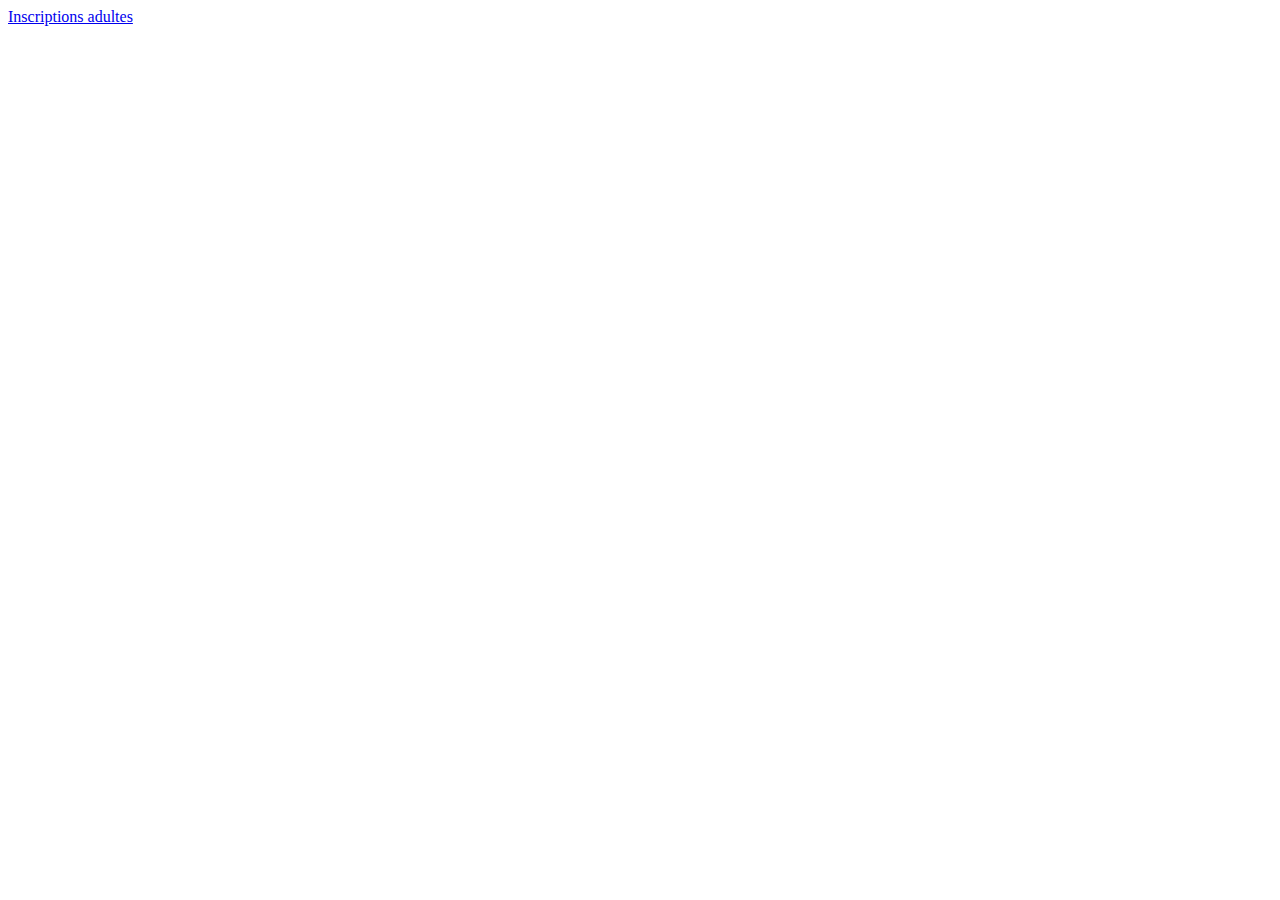
<file: index.html>
<!DOCTYPE html>
<html lang="en">
    <head>
        <title>
            AsTooProject
        </title>
    </head>
    <body>
        <main>
            <a href="adultRegistrations.html">Inscriptions adultes</a>
        </main>
    </body>
</html>
</file>
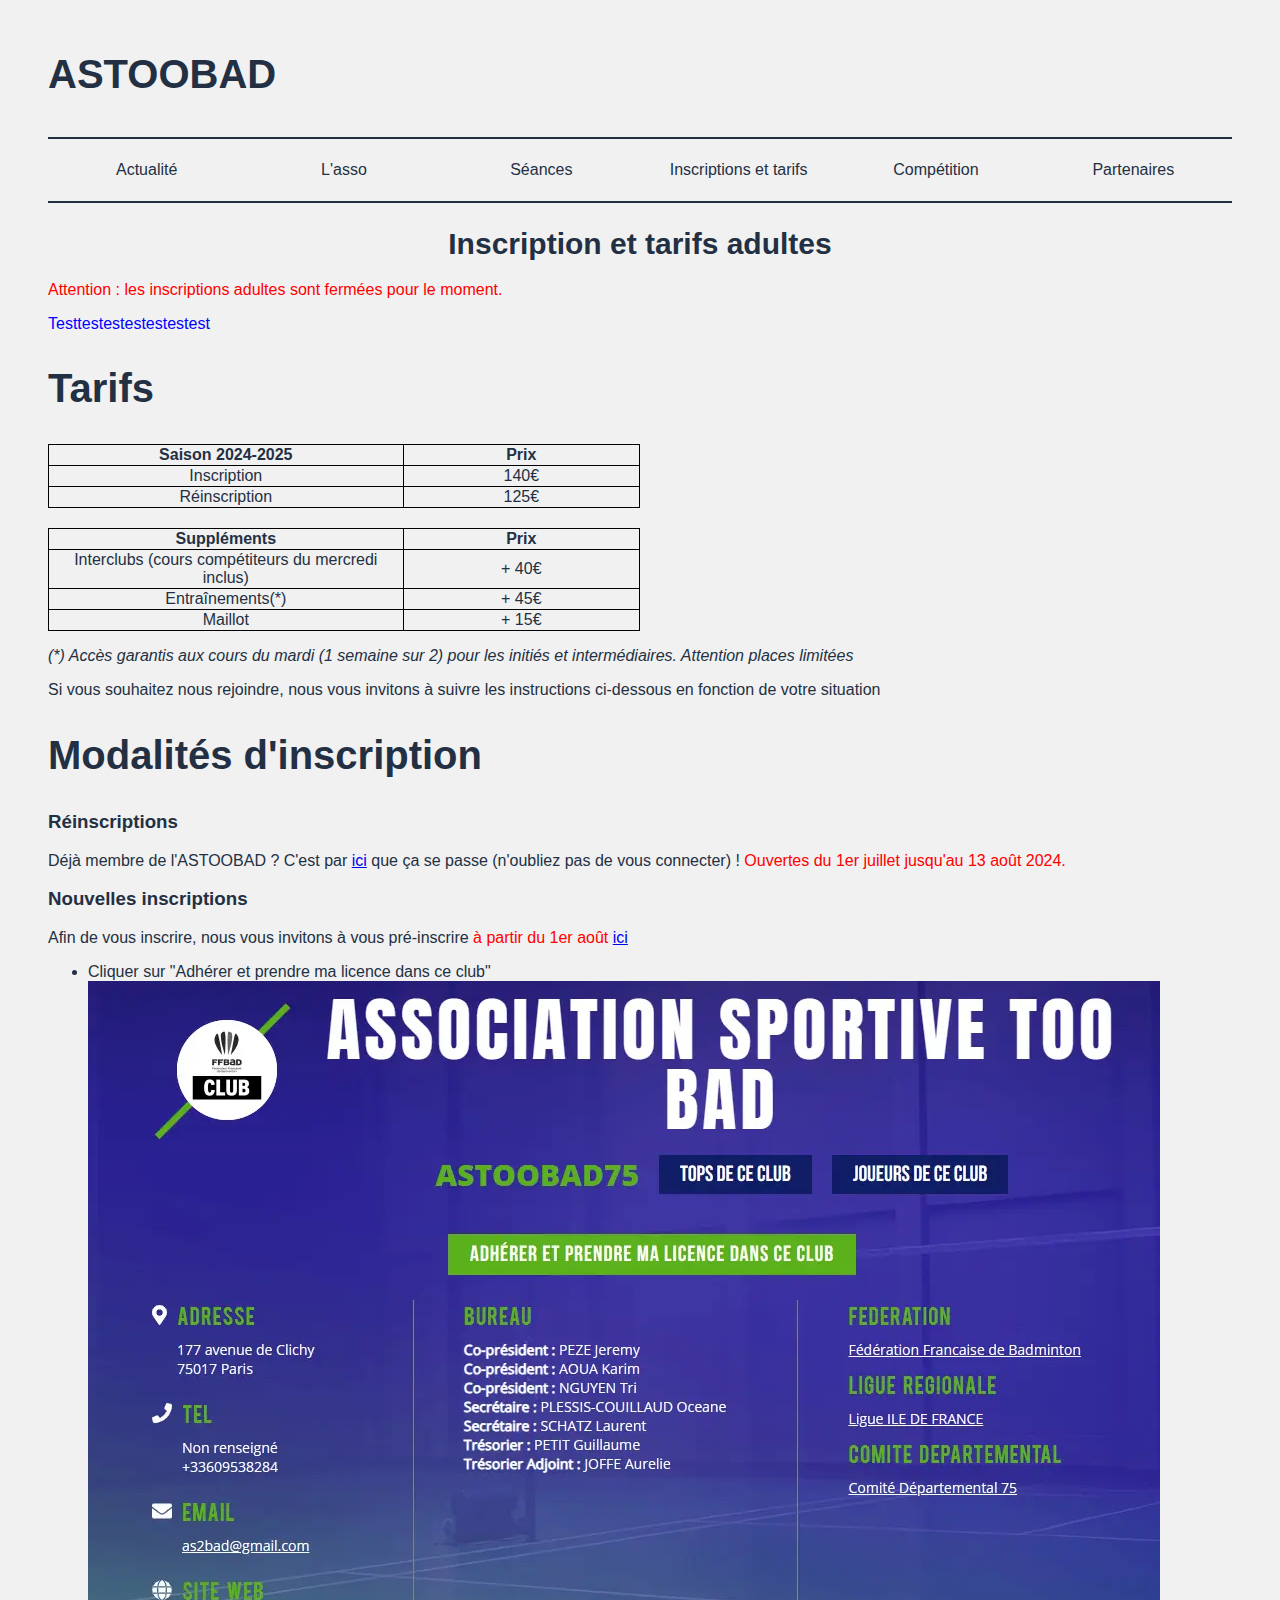
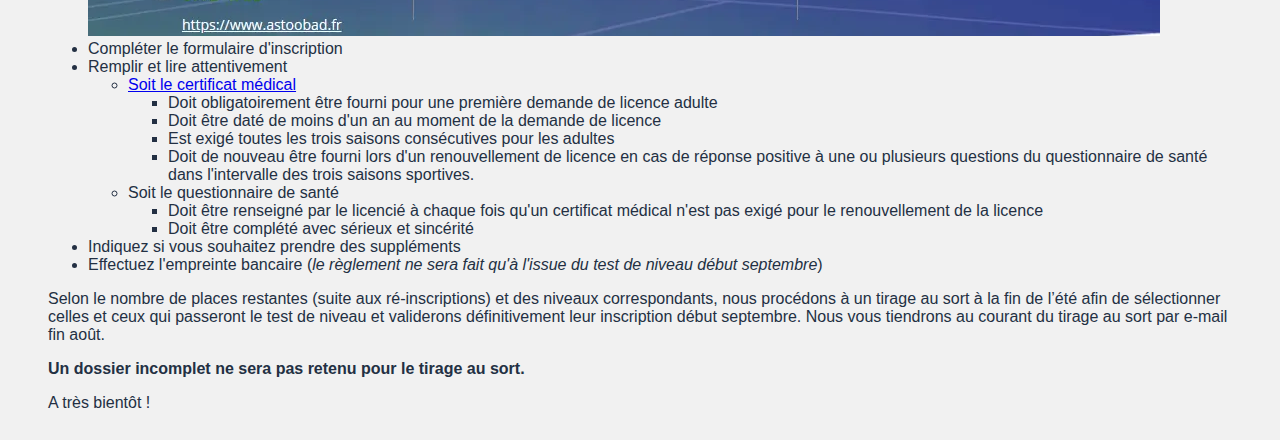
<file: adultRegistrations.html>
<!DOCTYPE html>
<html>
    <head>
        <title>Inscriptions adultes</title>
        <link rel="stylesheet" href="./global.css">
        <link rel="stylesheet" href="./adultRegistrations.css">
        <script type="module" src="./webComponents/index.js"></script>
    </head>
    <body>

        <header>
            <p class="site-heading">ASTOOBAD</p>
            <custom-menubar
                data-item-number="8"
                data-item-1="{&quot;name&quot;: &quot;Actualité&quot;}"
                data-item-2="{&quot;name&quot;: &quot;L'asso&quot;}"
                data-item-3="{&quot;name&quot;: &quot;Séances&quot;}"
                data-item-4="{&quot;name&quot;: &quot;Inscriptions et tarifs&quot;}"
                data-item-5="{&quot;name&quot;: &quot;Compétition&quot;}"
                data-item-6="{&quot;name&quot;: &quot;Partenaires&quot;}"
                data-item-6="{&quot;name&quot;: &quot;Contact&quot;}"
            >
            </custom-menubar>
        </header>

        <main>
            <h1 class="centered-titles">Inscription et tarifs adultes</h1>

            <warning-text data-text="Attention : les inscriptions adultes sont fermées pour le moment."></warning-text>
            <colorful-text data-text="Testtestestestestestest" data-color="blue"></colorful-text>

            <h2>Tarifs</h2>

            <div class="tables-container">
                <table>
                    <thead>
                        <tr>
                            <th class="first-column-header">Saison 2024-2025</th>
                            <th class="second-column-header">Prix</th>
                        </tr>
                    </thead>
                    <tbody>
                        <tr>
                            <td>Inscription</td>
                            <td>140€</td>
                        </tr>
                        <tr>
                            <td>Réinscription</td>
                            <td>125€</td>
                        </tr>
                    </tbody>
                </table>
    
                <table>
                    <thead>
                        <tr>
                            <th class="first-column-header">Suppléments</th>
                            <th class="second-column-header">Prix</tr>
                        </tr>
                    </thead>
                    <tbody>
                        <tr>
                            <td>Interclubs (cours compétiteurs du mercredi inclus)</td>
                            <td>+ 40€</td>
                        </tr>
                        <tr>
                            <td>Entraînements(*)</td>
                            <td>+ 45€</td>
                        </tr>
                        <tr>
                            <td>Maillot</td>
                            <td>+ 15€</td>
                        </tr>
                    </tbody>
                </table>
            </div>

            <p style="font-style: italic">(*) Accès garantis aux cours du mardi (1 semaine sur 2) pour les initiés et intermédiaires. Attention places limitées</p>
            <p>Si vous souhaitez nous rejoindre, nous vous invitons à suivre les instructions ci-dessous en fonction de votre situation</p>
            
            <h2>Modalités d'inscription</h2>
            <h3>Réinscriptions</h3>

            <p>Déjà membre de l'ASTOOBAD ? C'est par <a href="https://www.myffbad.fr/club/2171" target="_blank">ici</a> que ça se passe (n'oubliez pas de vous connecter) ! <span class="warning-text">Ouvertes du 1er juillet jusqu'au 13 août 2024.</span></p>
            
            <h3>Nouvelles inscriptions</h3>

            <p>Afin de vous inscrire, nous vous invitons à vous pré-inscrire <span class="warning-text">à partir du 1er août</span> <a href="google.com" target="_blank">ici</a></p>
            
            <ul>
                <li>Cliquer sur "Adhérer et prendre ma licence dans ce club"</li>
                <img 
                    src="public/assets/new-registration-ffbad.webp"
                    alt="Image montrant le bouton sur lequel appuyer, en vert"/>
                <!--Il faut une image ici !-->
                <li>Compléter le formulaire d'inscription</li>
                <li>Remplir et lire attentivement</li>
                <ul>
                    <li><a href="https://gdb.ffbad.org/2023-2024/Src/GDB-02/GUI02.01F01_PSO_CertificatDeNonContre-Indication_Form.pdf" target="_blank">Soit le certificat médical</a></li>
                    <ul>
                        <li>Doit obligatoirement être fourni pour une première demande de licence adulte</li>
                        <li>Doit être daté de moins d'un an au moment de la demande de licence</li>
                        <li>Est exigé toutes les trois saisons consécutives pour les adultes</li>
                        <li>Doit de nouveau être fourni lors d'un renouvellement de licence en cas de réponse positive à une ou plusieurs questions du questionnaire de santé dans l'intervalle des trois saisons sportives.</li>
                    </ul>
                    <li>Soit le questionnaire de santé</li>
                    <ul>
                        <li>Doit être renseigné par le licencié à chaque fois qu'un certificat médical n'est pas exigé pour le renouvellement de la licence</li>
                        <li>Doit être complété avec sérieux et sincérité</li>
                    </ul>
                </ul>
                <li>Indiquez si vous souhaitez prendre des suppléments</li>
                <li>Effectuez l'empreinte bancaire (<i>le règlement ne sera fait qu'à l'issue du test de niveau début septembre</i>)</li>
            </ul>
            <p>Selon le nombre de places restantes (suite aux ré-inscriptions) et des niveaux correspondants, nous procédons à un tirage au sort à la fin de l’été afin de sélectionner celles et ceux qui passeront le test de niveau et validerons définitivement leur inscription début septembre. Nous vous tiendrons au courant du tirage au sort par e-mail fin août.</p>
            <p><b>Un dossier incomplet ne sera pas retenu pour le tirage au sort.</b></p>
            <p>A très bientôt !</p>
        </main>
    </body>
</html>
</file>
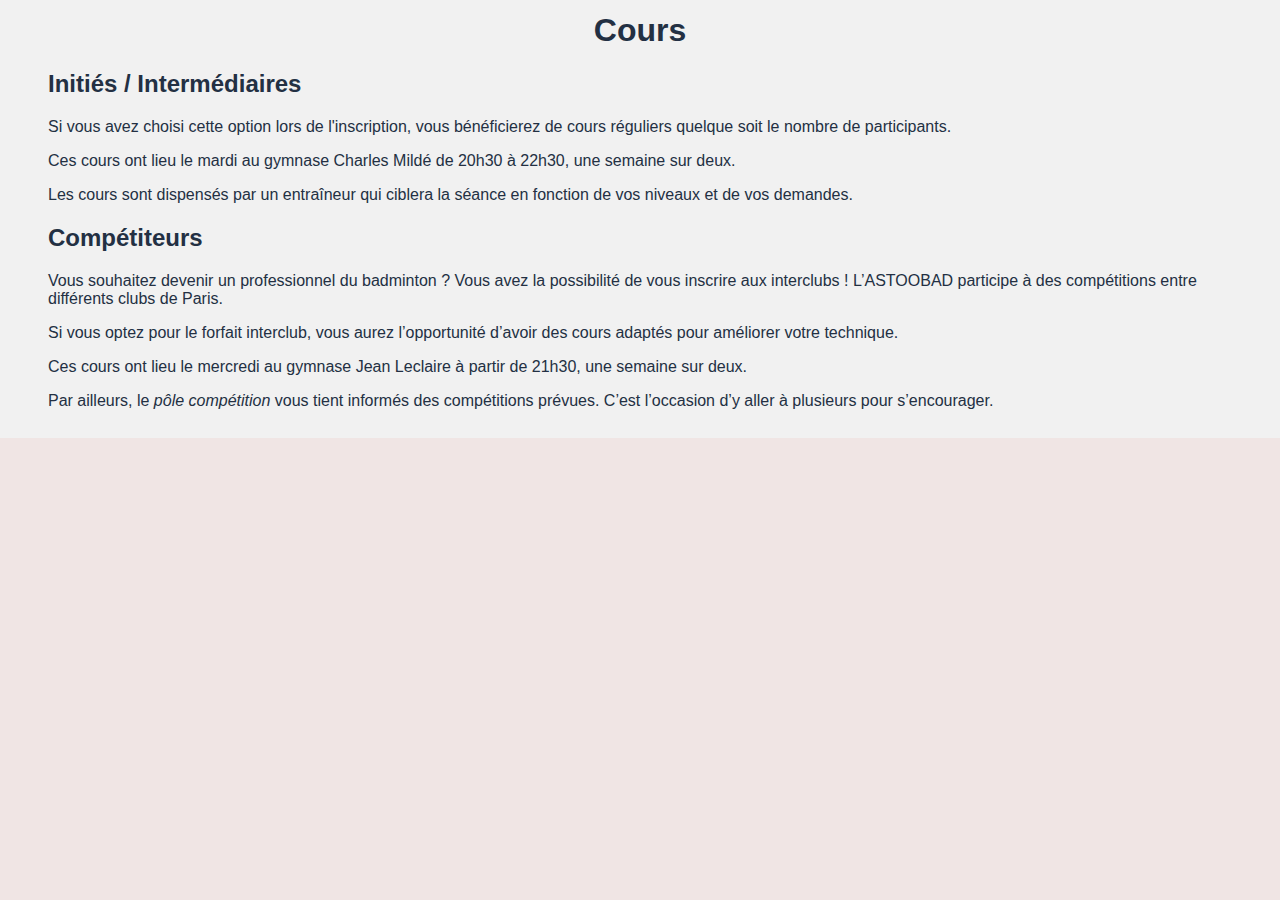
<file: classes.html>
<!DOCTYPE html>
<html>
    <head>
        <link rel="stylesheet" href="./global.css">
        <title>Cours</title>
    </head>
    <body>
        <main>
            <h1 class="centered-titles">Cours</h1>
            <h2>Initiés / Intermédiaires</h2>
            
            <p>Si vous avez choisi cette option lors de l'inscription, vous bénéficierez de cours réguliers quelque soit le nombre de participants.</p>
            <p>Ces cours ont lieu le mardi au gymnase Charles Mildé de 20h30 à 22h30, une semaine sur deux.</p>
            <p>Les cours sont dispensés par un entraîneur qui ciblera la séance en fonction de vos niveaux et de vos demandes.</p>

            <h2>Compétiteurs</h2>

            <p>Vous souhaitez devenir un professionnel du badminton ? Vous avez la possibilité de vous inscrire aux interclubs ! L’ASTOOBAD participe à des compétitions entre différents clubs de Paris.</p>
            <p>Si vous optez pour le forfait interclub, vous aurez l’opportunité d’avoir des cours adaptés pour améliorer votre technique.</p>
            <p>Ces cours ont lieu le mercredi au gymnase Jean Leclaire à partir de 21h30, une semaine sur deux.</p>
            <p>Par ailleurs, le <span style="font-style: italic">pôle compétition</span> vous tient informés des compétitions prévues. C’est l’occasion d’y aller à plusieurs pour s’encourager.</p>
        </main>
    </body>
</html>
</file>
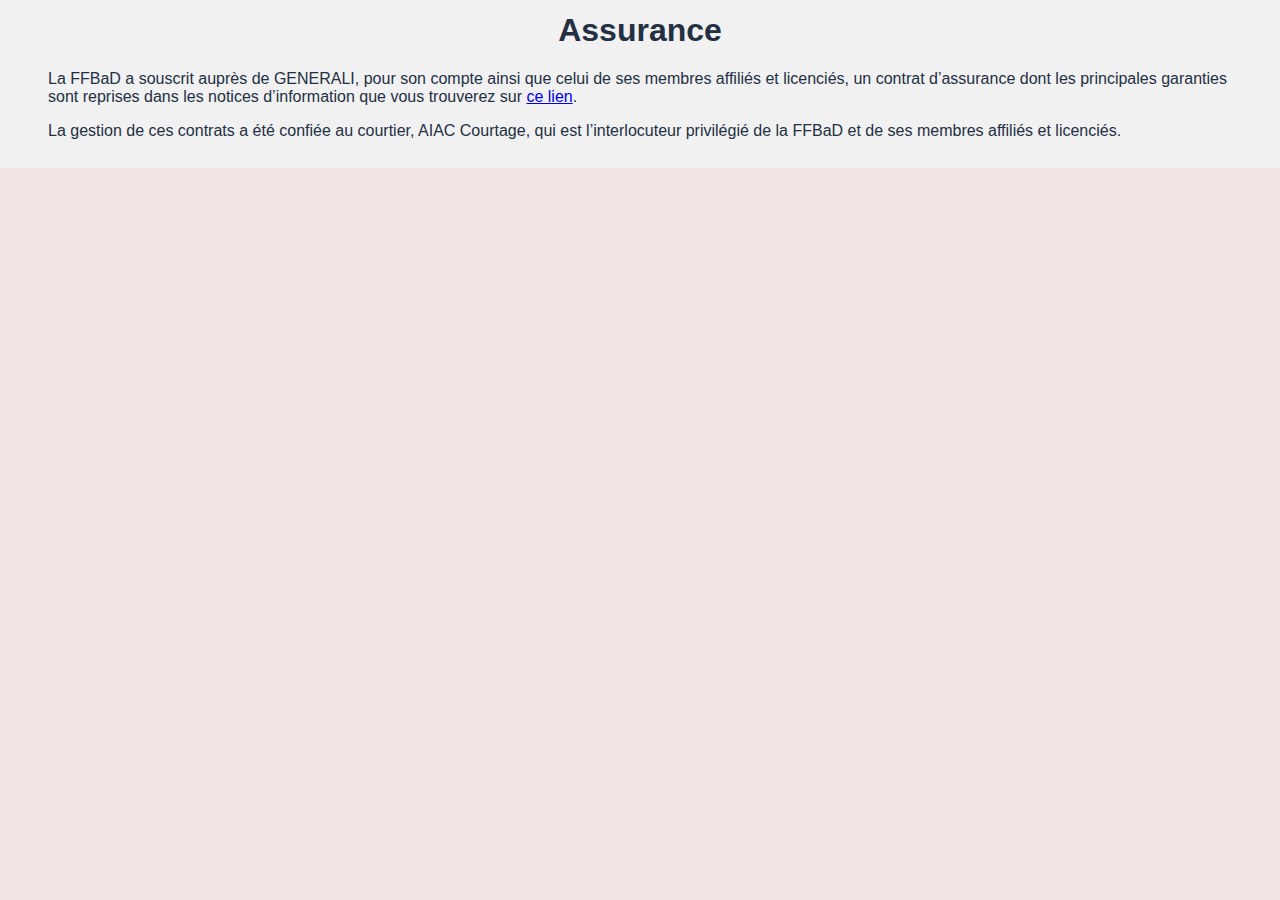
<file: insurance.html>
<!DOCTYPE html>
<html>
    <head>
        <link rel="stylesheet" href="./global.css">
        <title>Assurance</title>
    </head>
    <body>
        <main>
            <h1 class="centered-titles">Assurance</h1>

            <p>La FFBaD a souscrit auprès de GENERALI, pour son compte ainsi que celui de ses membres affiliés et licenciés, un contrat d’assurance dont les principales garanties sont reprises dans les notices d’information que vous trouverez sur <a href="https://www.ffbad.org/pratiquer-se-licencier-assurance" target="_blank">ce lien</a>.</p>
            <p>La gestion de ces contrats a été confiée au courtier, AIAC Courtage, qui est l’interlocuteur privilégié de la FFBaD et de ses membres affiliés et licenciés.</p>
        </main>
    </body>
</html>
</file>
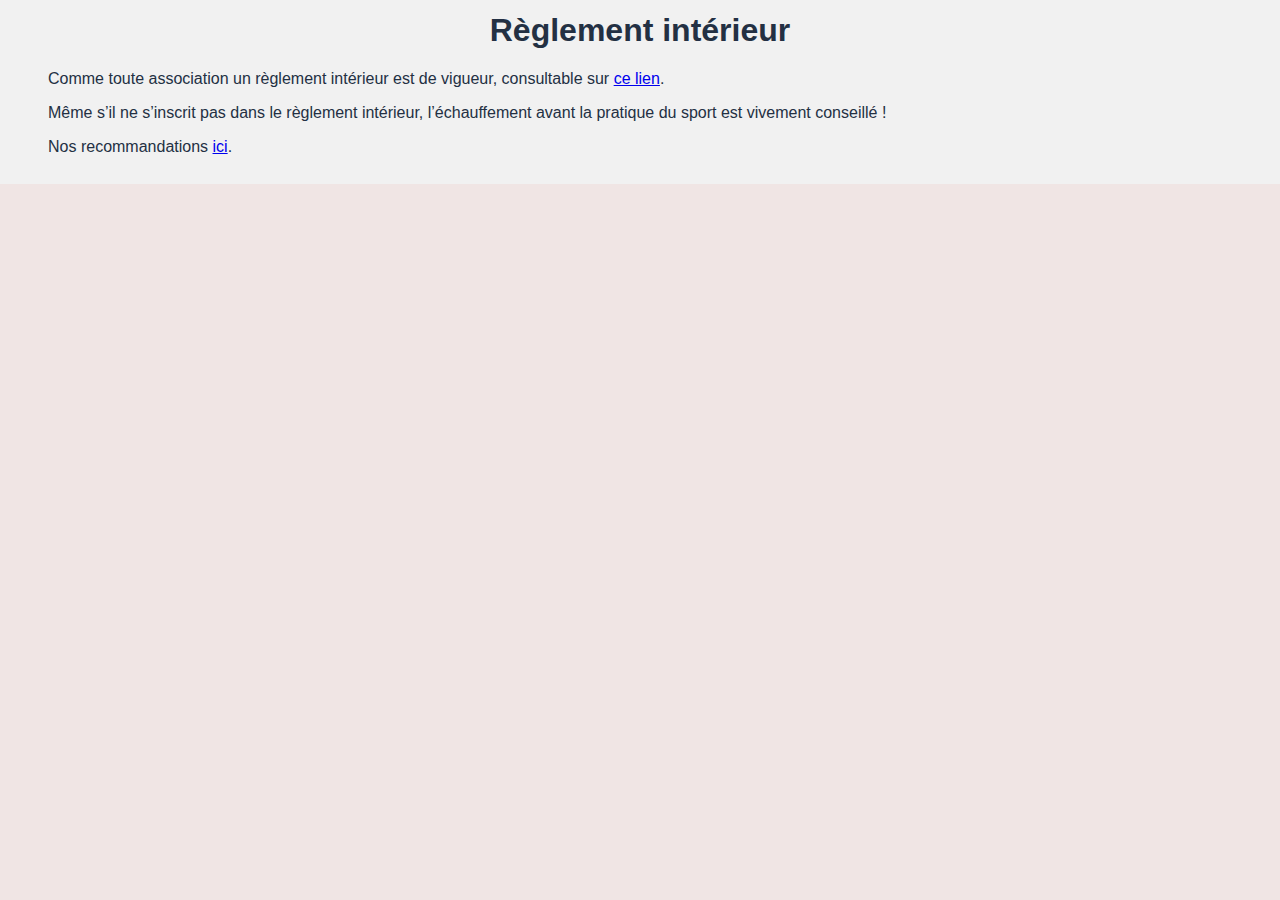
<file: internalRegulation.html>
<!DOCTYPE html>
<html>
    <head>
        <link rel="stylesheet" href="./global.css">
        <title>Règlement intérieur</title>
    </head>
    <body>
        <main>
            <h1 class="centered-titles">Règlement intérieur</h1>

            <p>Comme toute association un règlement intérieur est de vigueur, consultable sur <a href="google.com">ce lien</a>.</p>
            <p>Même s’il ne s’inscrit pas dans le règlement intérieur, l’échauffement avant la pratique du sport est vivement conseillé !</p>
            <p>Nos recommandations <a href="google.com">ici</a>.</p>
        </main>
    </body>
</html>
</file>
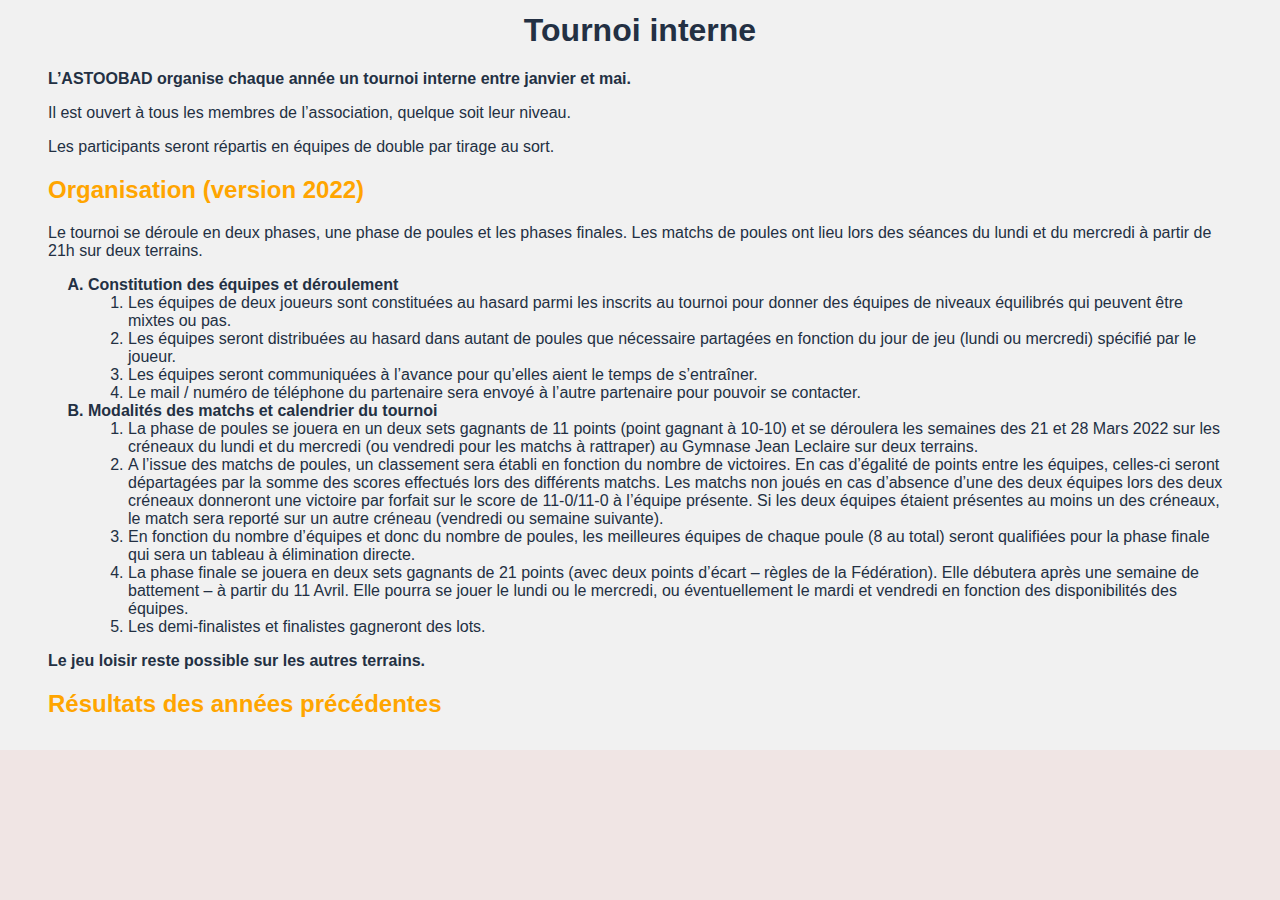
<file: internalTournament.html>
<!DOCTYPE html>
<html>
    <head>
        <link rel="stylesheet" href="./global.css">
        <title>Tournoi interne</title>
    </head>
    <body>
        <main>
            <h1 class="centered-titles">Tournoi interne</h1>

            <p style="font-weight: bold">L’ASTOOBAD organise chaque année un tournoi interne entre janvier et mai.</p>
            <p>Il est ouvert à tous les membres de l’association, quelque soit leur niveau.</p>
            <p>Les participants seront répartis en équipes de double par tirage au sort.</p>

            <h2 style="color: orange">Organisation (version 2022)</h2>

            <p>Le tournoi se déroule en deux phases, une phase de poules et les phases finales. Les matchs de poules ont lieu lors des séances du lundi et du mercredi à partir de 21h sur deux terrains.</p>

            <ol type="A">
                <li style="font-weight: bold">Constitution des équipes et déroulement</li>
                <ol>
                    <li>Les équipes de deux joueurs sont constituées au hasard parmi les inscrits au tournoi pour donner des équipes de niveaux équilibrés qui peuvent être mixtes ou pas.</li>
                    <li>Les équipes seront distribuées au hasard dans autant de poules que nécessaire partagées en fonction du jour de jeu (lundi ou mercredi) spécifié par le joueur.</li>
                    <li>Les équipes seront communiquées à l’avance pour qu’elles aient le temps de s’entraîner.</li>
                    <li>Le mail / numéro de téléphone du partenaire sera envoyé à l’autre partenaire pour pouvoir se contacter.</li>
                </ol>
                <li style="font-weight: bold">Modalités des matchs et calendrier du tournoi</li>
                <ol>
                    <li>La phase de poules se jouera en un deux sets gagnants de 11 points (point gagnant à 10-10) et se déroulera les semaines des 21 et 28 Mars 2022 sur les créneaux du lundi et du mercredi (ou vendredi pour les matchs à rattraper) au Gymnase Jean Leclaire sur deux terrains.</li>
                    <li>A l’issue des matchs de poules, un classement sera établi en fonction du nombre de victoires. En cas d’égalité de points entre les équipes, celles-ci seront départagées par la somme des scores effectués lors des différents matchs. Les matchs non joués en cas d’absence d’une des deux équipes lors des deux créneaux donneront une victoire par forfait sur le score de 11-0/11-0 à l’équipe présente. Si les deux équipes étaient présentes au moins un des créneaux, le match sera reporté sur un autre créneau (vendredi ou semaine suivante).</li>
                    <li>En fonction du nombre d’équipes et donc du nombre de poules, les meilleures équipes de chaque poule (8 au total) seront qualifiées pour la phase finale qui sera un tableau à élimination directe.</li>
                    <li>La phase finale se jouera en deux sets gagnants de 21 points (avec deux points d’écart – règles de la Fédération). Elle débutera après une semaine de battement – à partir du 11 Avril. Elle pourra se jouer le lundi ou le mercredi, ou éventuellement le mardi et vendredi en fonction des disponibilités des équipes.</li>
                    <li>Les demi-finalistes et finalistes gagneront des lots.</li>
                </ol>
            </ol>

            <p style="font-weight: bold">Le jeu loisir reste possible sur les autres terrains.</p>

            <h2 style="color: orange">Résultats des années précédentes</h2>

            <!--Et là il y a beaucoup trop d'images pas très utiles-->
        </main>
    </body>
</html>
</file>
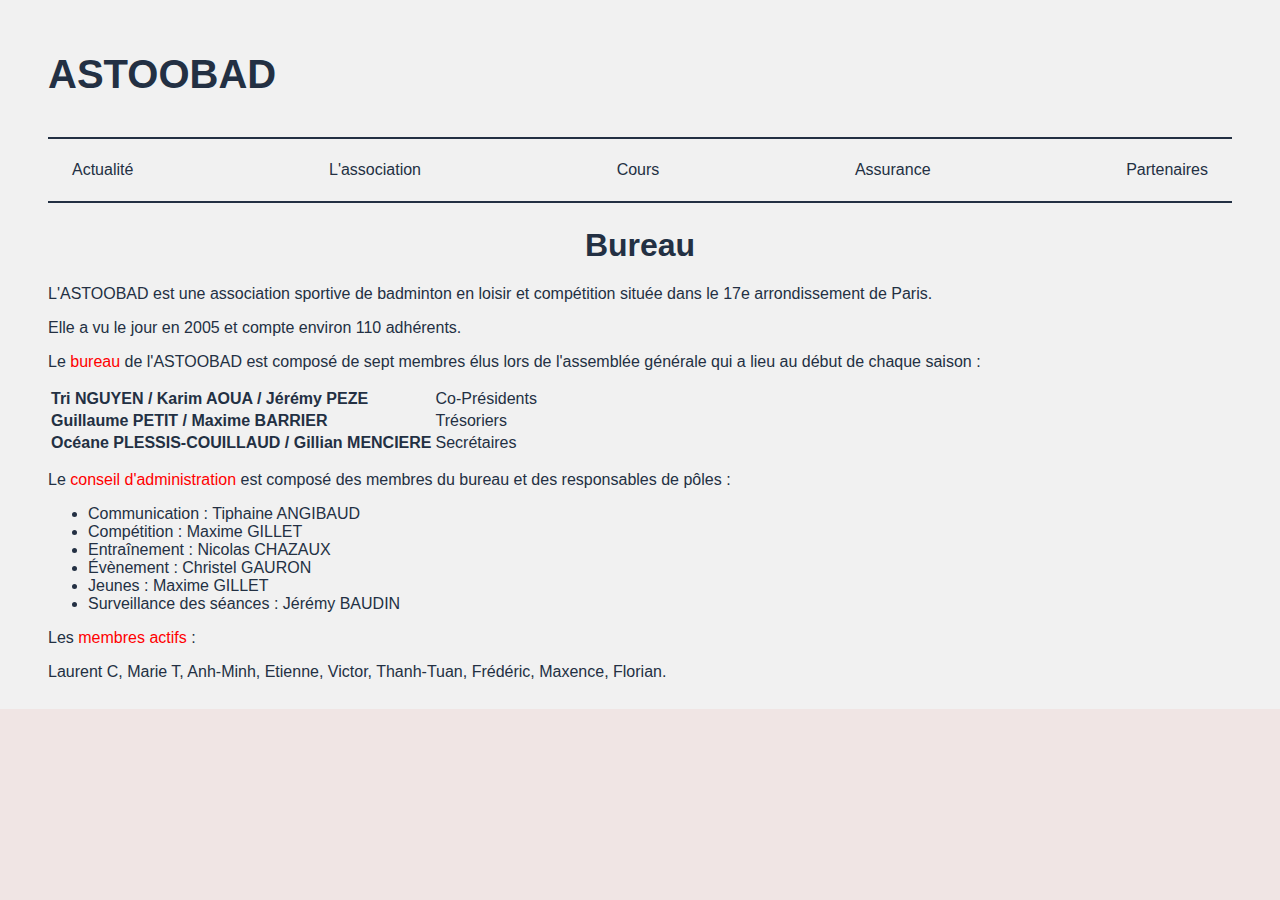
<file: office.html>
<!DOCTYPE html>
<html>
    <head>
        <title>Bureau</title>
        <link rel="stylesheet" href="./global.css">
        <script type="module" src="./webComponents/index.js"></script>
    </head>
    <body>
        <template id="menubar-v2-template">
            <style>
                nav {
                    display: flex;
                    justify-content: center;
                    border-top: 2px solid #233043;
                    border-bottom: 2px solid #233043;
                }

                ul {
                    display: flex;
                    justify-content: space-between;
                    width: 100%;
                    padding: 0;
                    list-style: none;
                }
            </style>
            <nav>
                <ul>
                    <slot></slot>
                </ul>
            </nav>
        </template>

        <template id="menuitem-v2-template">
            <style>
                li {
                    flex: 1;
                    display: flex;
                    text-align: center;
                }

                a {
                    flex: 1;
                    min-width: max-content;
                    padding: 6px 24px;
                    text-decoration: none;
                    color: inherit;
                }

                a:hover {
                    background-color: #233043;
                    color: #F0E5E4;
                }
            </style>
            <li>
                <a><slot></slot></a>
            </li>
        </template>

        <header>
            <p class="site-heading">ASTOOBAD</p>
            <menubar-v2>
                <menuitem-v2 data-href="#">Actualité</menuitem-v2>
                <menuitem-v2 data-href="#">L'association</menuitem-v2>
                <menuitem-v2 data-href="classes.html">Cours</menuitem-v2>
                <menuitem-v2 data-href="insurance.html">Assurance</menuitem-v2>
                <menuitem-v2 data-href="partnership.html">Partenaires</menuitem-v2>
            </menubar-v2>
        </header>
        <main>
            <h1 class="centered-titles">Bureau</h1>
            <p>L'ASTOOBAD est une association sportive de badminton en loisir et compétition située dans le 17e arrondissement de Paris.</p>
            <p>Elle a vu le jour en 2005 et compte environ 110 adhérents.</p>
            <p>Le <span style="color: red">bureau</span> de l'ASTOOBAD est composé de sept membres élus lors de l'assemblée générale qui a lieu au début de chaque saison :</p>
            <table>
                    <tr>
                        <td style="font-weight:bold">Tri NGUYEN / Karim AOUA / Jérémy PEZE</td>
                        <td>Co-Présidents</td>
                    </tr>
                    <tr>
                        <td style="font-weight:bold">Guillaume PETIT / Maxime BARRIER</td>
                        <td>Trésoriers</td>
                    </tr>
                    <tr>
                        <td style="font-weight:bold">Océane PLESSIS-COUILLAUD / Gillian MENCIERE</td>
                        <td>Secrétaires</td>
                    </tr>
            </table>
            <p>Le <span style="color: red">conseil d'administration</span> est composé des membres du bureau et des responsables de pôles :</p>
            <ul>
                <li>Communication : Tiphaine ANGIBAUD</li>
                <li>Compétition : Maxime GILLET</li>
                <li>Entraînement : Nicolas CHAZAUX</li>
                <li>Évènement : Christel GAURON</li>
                <li>Jeunes : Maxime GILLET</li>
                <li>Surveillance des séances : Jérémy BAUDIN</li>
            </ul>
            <p>Les <span style="color: red">membres actifs</span> :</p>
            <p>Laurent C, Marie T, Anh-Minh, Etienne, Victor, Thanh-Tuan, Frédéric, Maxence, Florian.</p>
        </main>
    </body>
</html>
</file>
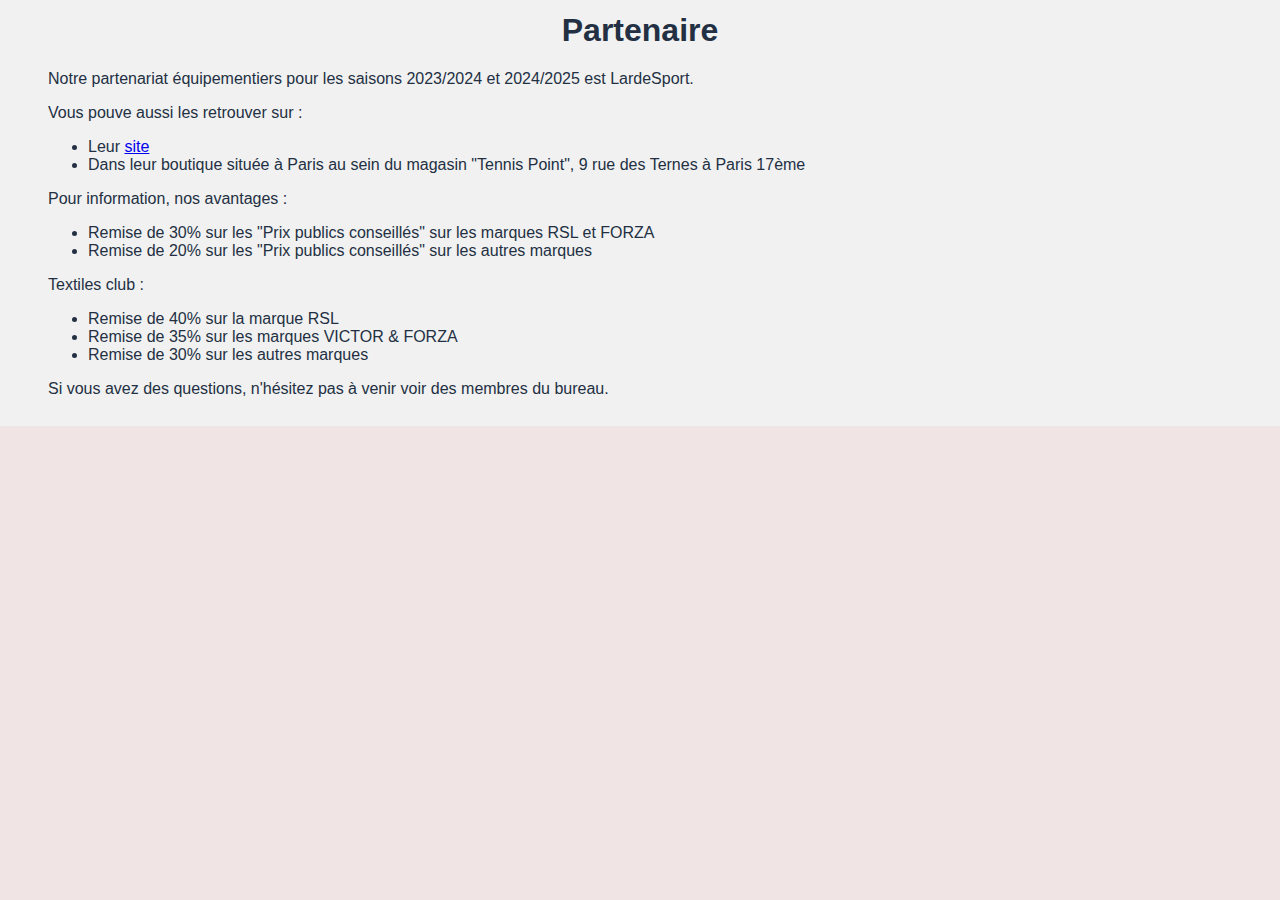
<file: partnership.html>
<!DOCTYPE html>
<html>
    <head>
        <link rel="stylesheet" href="./global.css">
        <title>Partenaire</title>
    </head>
    <body>
        <main>
            <h1 class="centered-titles">Partenaire</h1>

            <p>Notre partenariat équipementiers pour les saisons 2023/2024 et 2024/2025 est <span font="font-style: bold">LardeSport</span>.</p>
            <p>Vous pouve aussi les retrouver sur :</p>
            <ul>
                <li>Leur <a href="www.lardesports.com/stores" target="_blank">site</a></li>
                <li>Dans leur boutique située à Paris au sein du magasin "Tennis Point", 9 rue des Ternes à Paris 17ème</li>
            </ul>
            <p>Pour information, nos avantages :</p>
            <ul>
                <li>Remise de 30% sur les "Prix publics conseillés" sur les marques RSL et FORZA</li>
                <li>Remise de 20% sur les "Prix publics conseillés" sur les autres marques</li>
            </ul>
            <p>Textiles club :</p>
            <ul>
                <li>Remise de 40% sur la marque RSL</li>
                <li>Remise de 35% sur les marques VICTOR & FORZA</li>
                <li>Remise de 30% sur les autres marques</li>
            </ul>
            <p>Si vous avez des questions, n'hésitez pas à venir voir des membres du bureau.</p>
        </main>
    </body>
</html>
</file>
<file: global.css>
body {
    font-family: 'Alegreya Sans', sans-serif;
    margin: 0;
    padding: 0;
    background-color: #F0E5E4;
    color: #233043;
}

header, main {
    margin: 0 auto;
    padding: 12px 48px;
    width: calc(100% - 96px);
    max-width: 1284px;
    background-color: #f1f1f1;
}

h1 {
    margin-top: 0;
}

.site-heading {
    font-size: 40px;
    font-weight: 600;
}

.warning-text {
    color: red;
}

.centered-titles {
    text-align: center;
}
</file>
<file: adultRegistrations.css>
h1 {
    font-size: 30px;
}

h2 {
    font-size: 40px;
}

table {
    border-collapse: collapse;
    border: 1px solid black;
}

tr, td, th {
    border: 1px solid black;
    text-align: center;
}

.tables-container {
    display: flex;
    flex-direction: column;
    gap: 20px;
    width: 50%;
}

.first-column-header {
    width: 60%;
}

.second-column-header {
    width: 40%;
}
</file>
